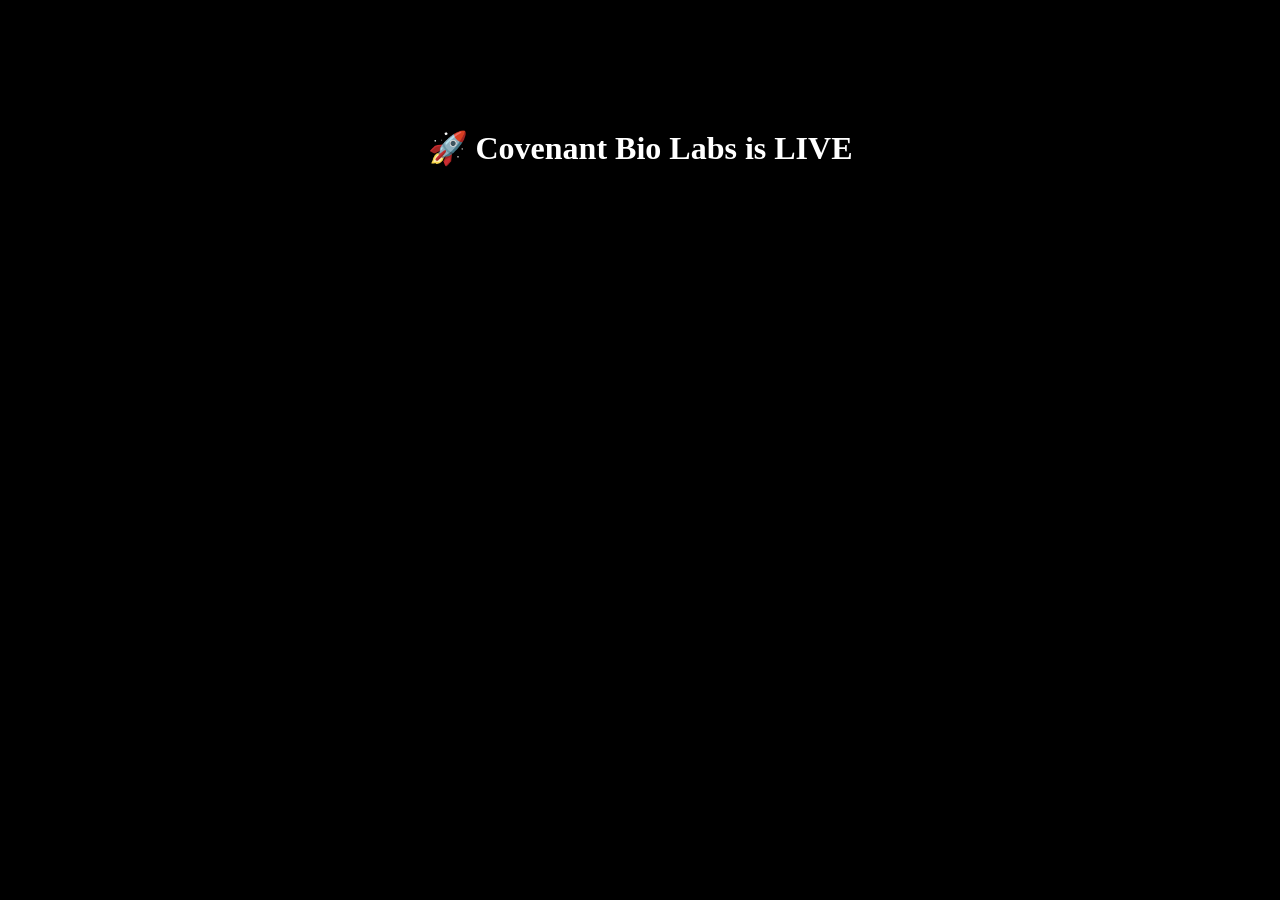
<file: Index.html>
<!-- version 2 -->
<!DOCTYPE html>
<html>
<head>
  <title>Covenant Bio Labs</title>
</head>
<body style="background:black; color:white; text-align:center; padding-top:100px;">
  <h1>🚀 Covenant Bio Labs is LIVE</h1>
</body>
</html>
</file>
